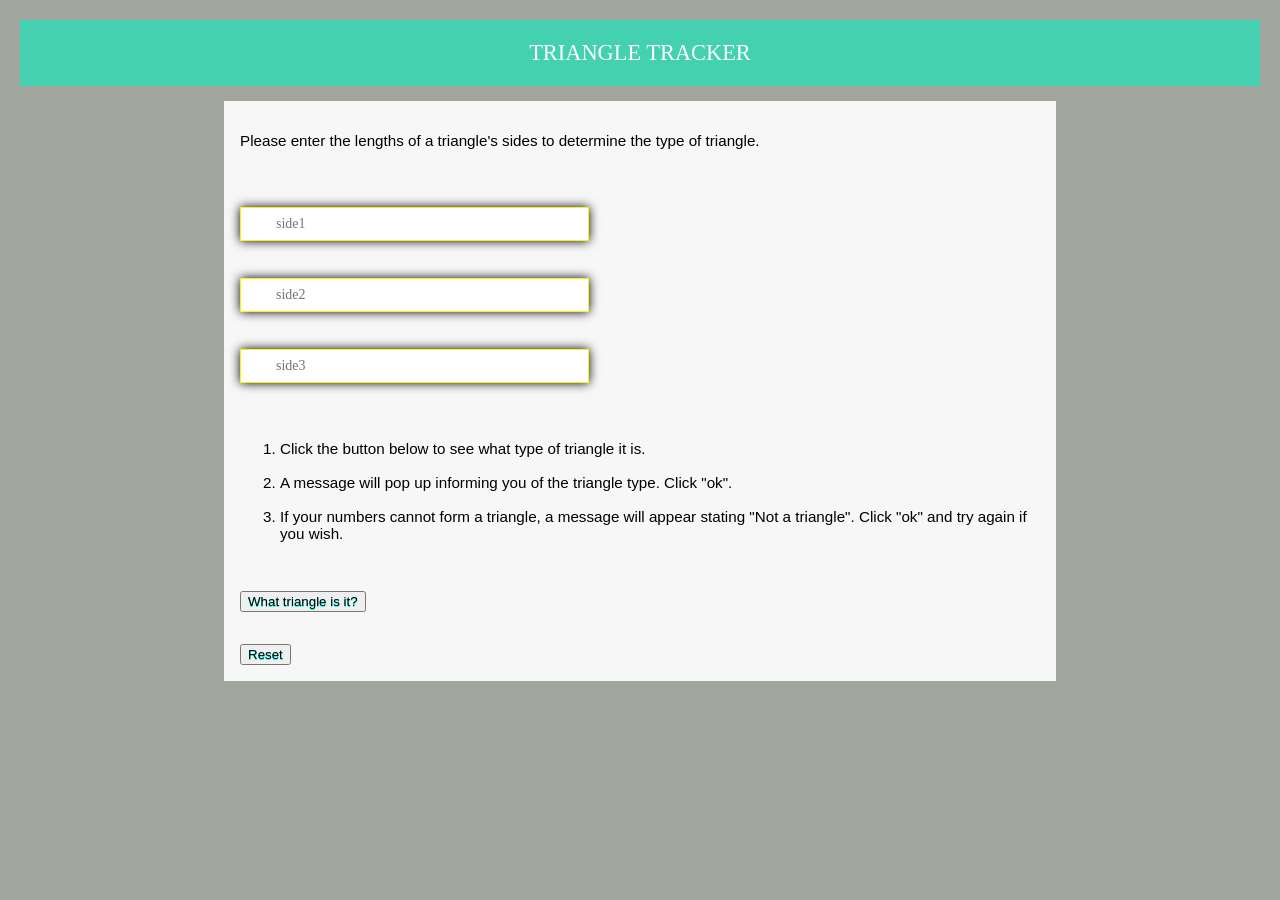
<file: index.html>
<!DOCTYPE html>
<html>

<head>
  <title>TRIANGLE TRACKER</title>
  <link rel="stylesheet" href="css/styles.css" type="text/css">
</head>

<body>
  <h1>TRIANGLE TRACKER</h1>
<form>

  <p>Please enter the lengths of a triangle's sides to determine the type of triangle.</p><br>

  <p>
    <input type="text" placeholder="side1" id="length1"> <br><br>
    <input type="text" placeholder="side2" id="length2"> <br><br>
    <input type="text" placeholder="side3" id="length3"> <br>

  </p><br>

  <ol>
    <li>Click the button below to see what type of triangle it is. </li> <br>
    <li>A message will pop up informing you of the triangle type. Click "ok". </li> <br>
    <li>If your numbers cannot form a triangle, a message will appear stating "Not a triangle". Click "ok" and try again if you wish. </li> <br>
  </ol>

  <p><br>
    <button type="button" id="submit" onclick="getValue()">What triangle is it?</button></p><br>
    <input type="reset" id="res" value="Reset">

</form>

    <script src="js/main.js"></script>

</body>

</html>
</file>
<file: css/styles.css>
form {
  font: 95% arial, Helvetica, sans-serif;
  max-width: 800px;
  margin: 10px auto;
  padding: 16px;
  background: #F7F7F7;
}
body {
  margin: 20px;
  background-color: #a0a59d;
}
h1 {
  background: #43D1AF;
  padding: 20px 0;
  font-size: 140%;
  font-weight: 300;
  text-align: center;
  color: #fff;
}
#length1 {
  font-size: 14px;
  box-shadow: 0 0 10px;
  border: 1px solid #f3f70c;
  margin-top: 10px;
  margin-bottom: 10px;
  width: 310px;
  height: 30px;
  padding-left: 35px;
  font-family: cursive;
}
#length2 {
  font-size: 14px;
  box-shadow: 0 0 10px;
  border: 1px solid #f3f70c;
  margin-top: 10px;
  margin-bottom: 10px;
  width: 310px;
  height: 30px;
  padding-left: 35px;
  font-family: cursive;
}
#length3 {
  font-size: 14px;
  box-shadow: 0 0 10px;
  border: 1px solid #f3f70c;
  margin-top: 10px;
  margin-bottom: 10px;
  width: 310px;
  height: 30px;
  padding-left: 35px;
  font-family: cursive;
}
p {
  font-size: 12;
  font-style: arial;
}
#submit {
  text-shadow: 0 1px 0 #0cf7eb;
}
#res {
  text-shadow: 0 1px 0 #0cf7eb;
}
</file>
